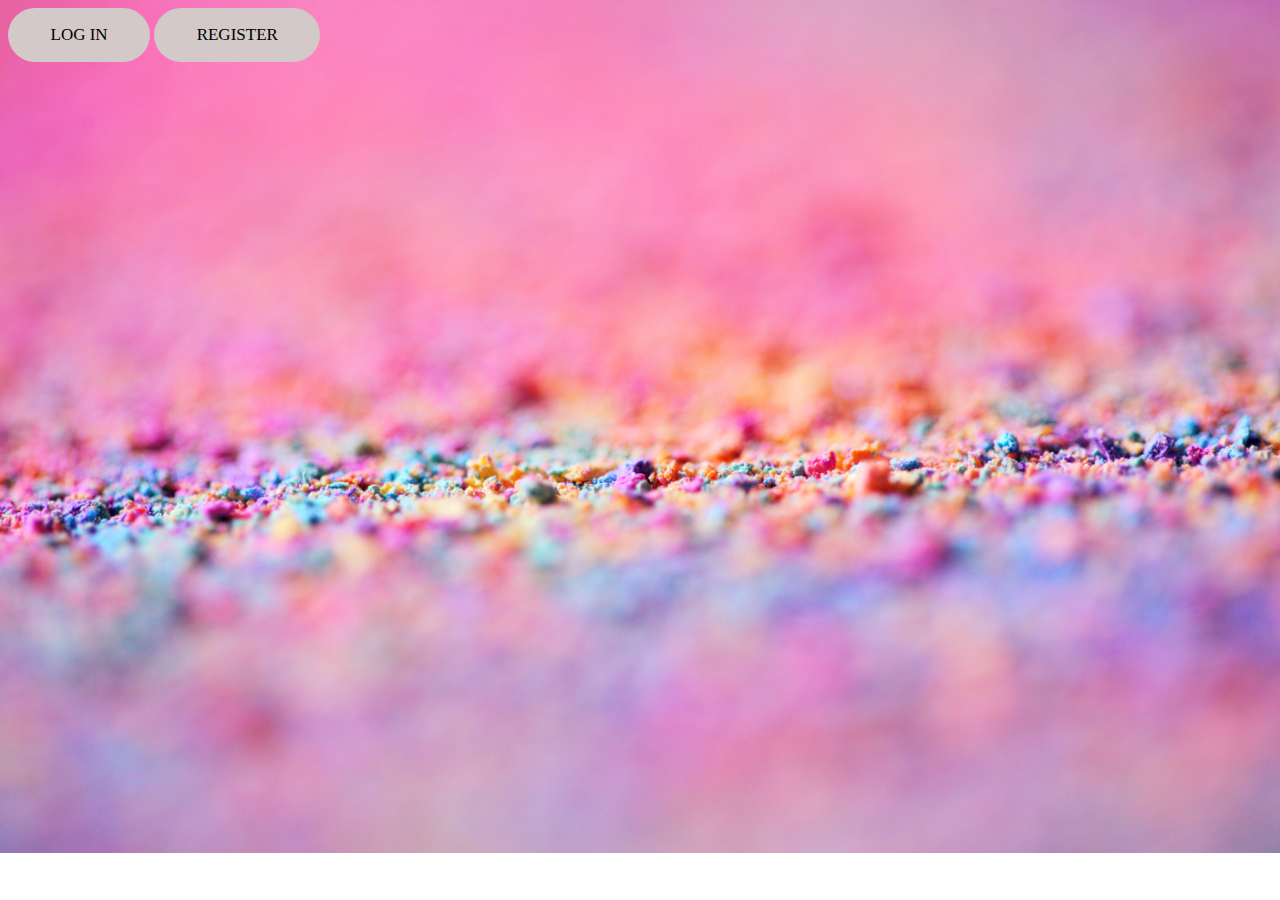
<file: index.html>
<!DOCTYPE html>
<html lang="en">
<head>
    <meta charset="UTF-8">
    <meta http-equiv="X-UA-Compatible" content="IE=edge">
    <meta name="viewport" content="width=device-width, initial-scale=1.0">
    <title>Velkommen</title>
    <link rel="stylesheet" href="style.css">
    <script src="model.js"></script>
    <script src="view.js"></script>
    <script src="controller.js"></script>  
</head>
<body>
    <div id="app"></div>

    <script>

        //hjelpevariabel
        let appDiv = document.getElementById('app');
        show()
    
    </script>
</body>
</html>
</file>
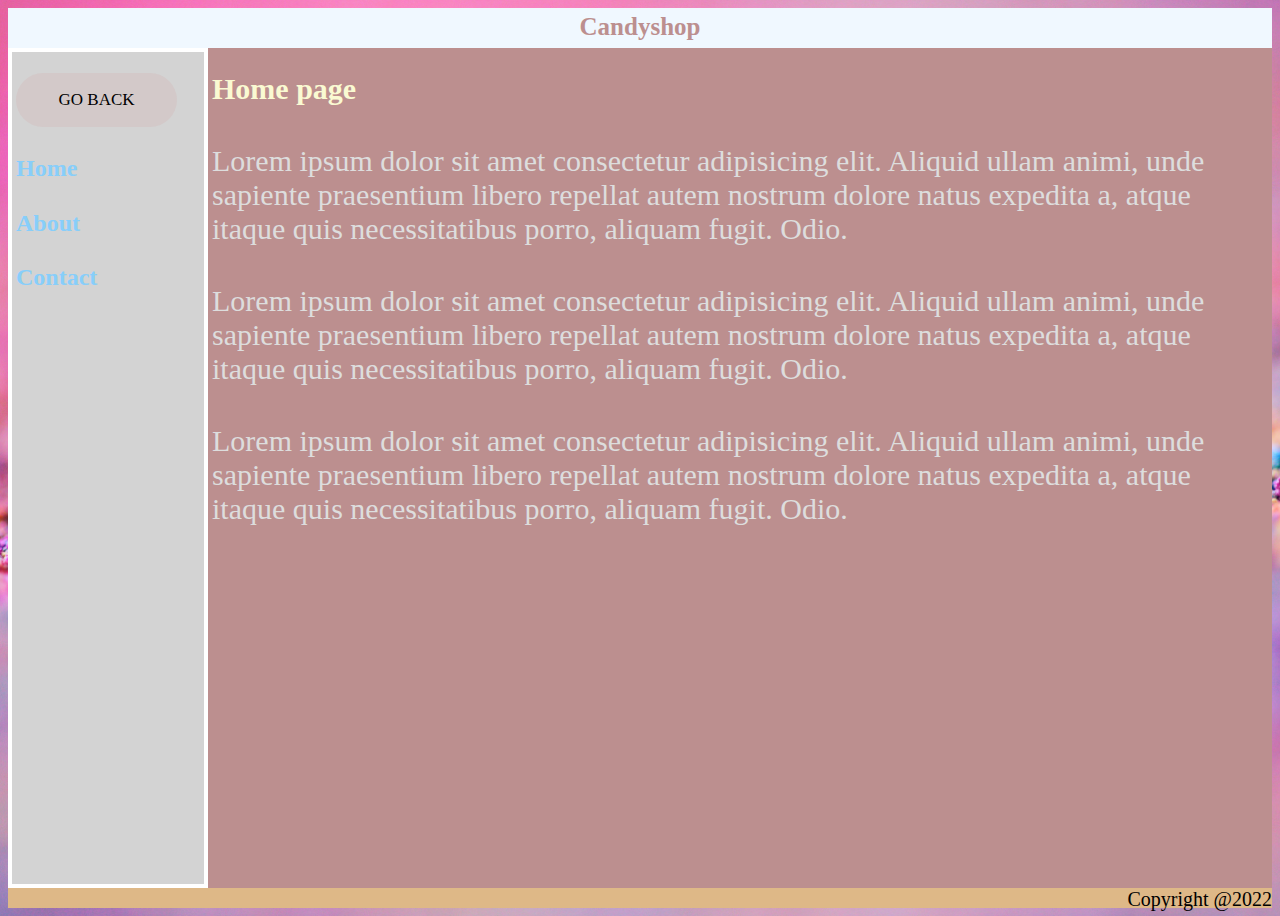
<file: homepage.html>
<!DOCTYPE html>
<html lang="en">    

<head>
   
    <title>Candyshop</title>
    <link rel="stylesheet" href="style.css">
    <script src="model.js"></script>
    <script src="view.js"></script>
    <script src="controller.js"></script>

</head>
<body>
    <div class="page">
        <div class="header">

            <h1>Candyshop</h1>
        </div>
        <div class="menu">
            <h1><button onclick="goBack()">Go Back</button></h1>
            <h2>Home</h2>
            <h2>About</h2>
            <h2>Contact</h2>
        </div>
        <div class="mainContent">
            <h1>Home page</h1>
            <div>
                <p>Lorem ipsum dolor sit amet consectetur adipisicing elit. Aliquid ullam animi, unde sapiente praesentium libero repellat autem nostrum dolore natus expedita a, atque itaque quis necessitatibus porro, aliquam fugit. Odio.</p>
                <p>Lorem ipsum dolor sit amet consectetur adipisicing elit. Aliquid ullam animi, unde sapiente praesentium libero repellat autem nostrum dolore natus expedita a, atque itaque quis necessitatibus porro, aliquam fugit. Odio.</p>
                <p>Lorem ipsum dolor sit amet consectetur adipisicing elit. Aliquid ullam animi, unde sapiente praesentium libero repellat autem nostrum dolore natus expedita a, atque itaque quis necessitatibus porro, aliquam fugit. Odio.</p>

            </div>

        </div>
        <div class="footer">Copyright @2022 </div>
    </div>
</body>
</html>
</file>
<file: style.css>
/* body {
  margin: 0;
  padding: 0;
} */

body {
  background-image: url('backgr.jpg');
  background-repeat: no-repeat;
  background-size: cover;
  }
  

input {
  border: gray solid 3px;
  border-radius: 10px;
  margin-top: 3px;
  font-size: 15px;
  font-family: 'Press Start 2P';
  background-color: transparent;
  text-indent: 10px;
  color: black;
}

button {
  position: relative;
  display: inline-block ;
  font-size: 17px;
  text-transform: uppercase;
  text-decoration: none;
  padding: 1em 2.5em;
  border-radius: 6em;
  transition: all .2s;
  border: none;
  font-family: inherit;
  font-weight: 500;
  color: black;
  background-color: rgb(211, 201, 201);
  }

div.page {
  height: 100vh;
  display: grid;
  grid-template-columns: 200px 3fr;
  grid-template-rows: 40px 10fr 20px;
  grid-template-areas:
    "header header"
    "menu mainContent"
    "footer footer";
}
div.header {
  background-color: aliceblue;
  grid-area: header;
}
div.header h1 {
  color: rosybrown;
  text-align: center;
  font-size: 25px;
  padding: 4px;
  margin: 1px;
}

div.menu {
  background-color: lightgrey;
  grid-area: menu;
  border: 4px solid white;
}
div.menu h1 {
  color: lightslategray;
  font-size: 25px;
  grid-area: menu;
  padding: 4px;
}
div.menu h2 {
  color: lightskyblue;
  grid-area: menu;
  padding: 4px;
}

div.mainContent p {
  color: #ddd;
  font-size: 30px;
  width: 3fr;
  padding: 4px;
}
div.mainContent {
  background-color: rosybrown;
  grid-area: mainContent;
}
div.mainContent h1 {
  color: lightgoldenrodyellow;
  font-size: 30px;
  grid-area: mainContent;
  text-align: left;
  padding: 4px;
}

div.footer {
  background-color: burlywood;
  grid-area: footer;
  font-size: 20px;
  text-align: right;
}
</file>
